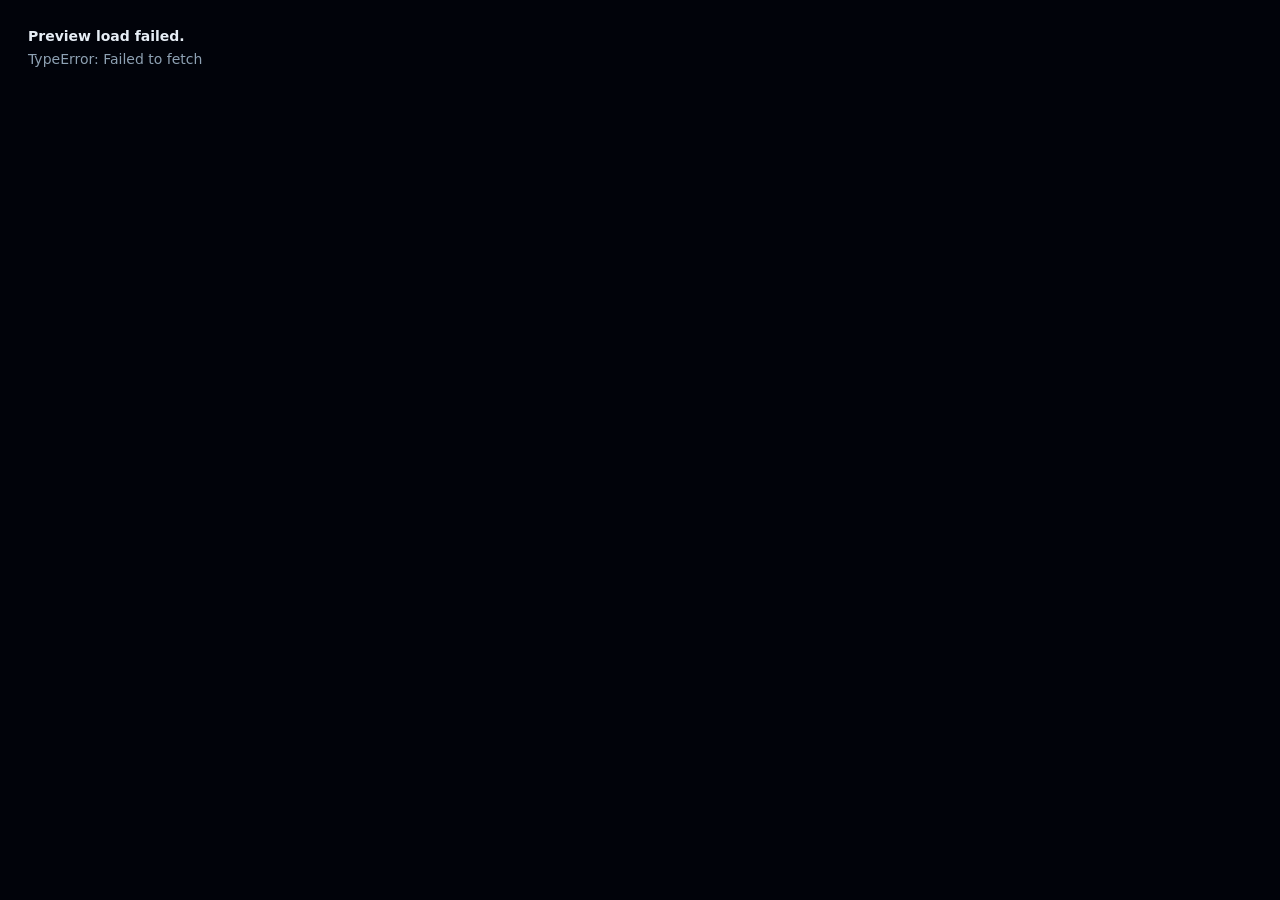
<file: bom-complexity-map/v0.2.13/index.html>
<!doctype html><html><head><meta charset="utf-8"><meta name="viewport" content="width=device-width,initial-scale=1"><title>Book of Mormon Complexity Map · Visual Preview v0.2.13</title><style>html,body{margin:0;background:#01030a;color:#dce7ef;font:14px system-ui}#boot{padding:2rem}</style></head><body><div id="boot">Loading v0.2.13 visual prototype…</div><script>(async()=>{try{const r=await fetch('https://book-of-mormon-complexity-map-visual-v0212-g4mvk754s.vercel.app/');if(!r.ok)throw new Error('v0.2.12 base '+r.status);const text=await r.text();const d=new DOMParser().parseFromString(text,'text/html');for(const l of d.head.querySelectorAll('link[rel="stylesheet"]')){const n=document.createElement('link');n.rel='stylesheet';n.href=l.href;document.head.appendChild(n)}for(const s of d.head.querySelectorAll('style')){const n=document.createElement('style');n.textContent=s.textContent;document.head.appendChild(n)}const scripts=[...d.body.querySelectorAll('script')].map(s=>({src:s.src,txt:s.src?'':s.textContent}));d.body.querySelectorAll('script').forEach(s=>s.remove());document.body.className=d.body.className;document.body.innerHTML=d.body.innerHTML;const sub=document.querySelector('.sub');if(sub)sub.textContent='VISUAL PREVIEW v0.2.13 · Internal consistency + Parry poetic forms';document.title='Book of Mormon Complexity Map · Visual Preview v0.2.13';async function run(o){await new Promise((ok,bad)=>{const s=document.createElement('script');if(o.src){s.src=o.src;s.onload=ok;s.onerror=bad}else{s.textContent=o.txt;ok()}document.body.appendChild(s)})}for(const s of scripts)await run(s);const patch=document.createElement('script');patch.textContent=`(function(){
  icGeometry=function(f,limit){
    const [a,b]=icOrderedEndpoints(f),span=Math.abs(b[0]-a[0]),mid=(a[0]+b[0])/2;
    const h=cv.clientHeight,w=cv.clientWidth,norm=Math.max(0,Math.min(1,span/Math.max(1,w*.72)));
    const baseLift=46+span*.245;
    const lift=Math.min(h*.565,baseLift*(1+.20*Math.pow(norm,3)));
    const ctrl=[mid,Math.max(20,Math.min(a[1],b[1])-lift)];
    const resolved=f[4]<=limit;
    const progress=resolved?1:Math.max(.025,Math.min(.995,(limit-f[3])/Math.max(1,f[4]-f[3])));
    return{p0:[a[0],a[1]-3],p1:ctrl,p2:[b[0],b[1]-3],resolved,progress,span};
  };
  slPoetry=function(limit){
    if(SL.poetry<=.003)return;
    const pm=poetryModel(limit),rv=slPhase(.48,.98)*SL.poetry;if(rv<=0)return;
    for(let i=0;i<pm.by.length;i++){
      let entries=pm.by[i].map((v,t)=>[t,v]).filter(x=>x[1]>0);if(!entries.length)continue;
      entries.sort((a,b)=>b[1]-a[1]);
      const p=pts[i],spread=Math.min(showIC?15:18,entries.length*(showIC?1.22:1.42)),den=Math.max(1,entries.length-1);
      entries.forEach(([t,v],j)=>{
        const norm=Math.log1p(v)/Math.log1p(pm.maxLine),xoff=entries.length===1?0:-spread/2+spread*j/den;
        const len=(showIC?13:25)+norm*(showIC?92:154),fam=PTYPEFAM[t],color=PCOL[fam];
        const context=selectedIC?.50:1,alpha=rv*context*(showIC?.72:1),x=p[0]+xoff,y0=p[1]+4,y1=y0+len;
        ctx.save();ctx.lineCap='round';ctx.globalCompositeOperation='source-over';ctx.strokeStyle=color;ctx.shadowColor=color;
        ctx.globalAlpha=alpha*(.05+.03*norm);ctx.lineWidth=2.15+1.45*norm;ctx.shadowBlur=7+4*norm;ctx.beginPath();ctx.moveTo(x,y0);ctx.lineTo(x,y1);ctx.stroke();
        ctx.globalAlpha=alpha*(.43+.22*norm);ctx.lineWidth=.50+.44*norm;ctx.shadowBlur=2;ctx.stroke();
        ctx.fillStyle=color;ctx.globalAlpha=alpha*(.15+.10*norm);ctx.shadowBlur=7;ctx.beginPath();ctx.arc(x,y1,2.25+.95*norm,0,Math.PI*2);ctx.fill();
        ctx.globalAlpha=alpha*(.88+.10*norm);ctx.shadowBlur=3.1;ctx.beginPath();ctx.arc(x,y1,.86+.58*norm,0,Math.PI*2);ctx.fill();
        ctx.fillStyle='rgba(255,255,255,.92)';ctx.globalAlpha=alpha*.72;ctx.shadowBlur=0;ctx.beginPath();ctx.arc(x,y1,.28+.15*norm,0,Math.PI*2);ctx.fill();ctx.restore();
      });
    }
  };
  const priorArc=slArc;
  slArc=function(g,color,state){
    priorArc(g,color,state);
    if(state!=='selected'&&state!=='hover')return;
    const s=g.resolved?null:splitQuad(g.p0,g.p1,g.p2,g.progress),end=g.resolved?g.p2:s[1];
    ctx.save();ctx.globalCompositeOperation='source-over';
    for(const p of [g.p0,end]){
      ctx.fillStyle=color;ctx.shadowColor=color;ctx.globalAlpha=state==='selected'?.34:.22;ctx.shadowBlur=13;ctx.beginPath();ctx.arc(p[0],p[1],3.1,0,Math.PI*2);ctx.fill();
      ctx.fillStyle='#F7FEFF';ctx.globalAlpha=state==='selected'?.96:.82;ctx.shadowBlur=4;ctx.beginPath();ctx.arc(p[0],p[1],1.05,0,Math.PI*2);ctx.fill();
    }
    ctx.restore();
  };
  draw();
})();`;document.body.appendChild(patch)}catch(e){document.body.innerHTML='<div style="padding:2rem;background:#01030a;color:#e6edf5;font:14px system-ui"><b>Preview load failed.</b><div style="margin-top:.5rem;color:#8ea1b3">'+String(e)+'</div></div>'}})();</script></body></html>
</file>
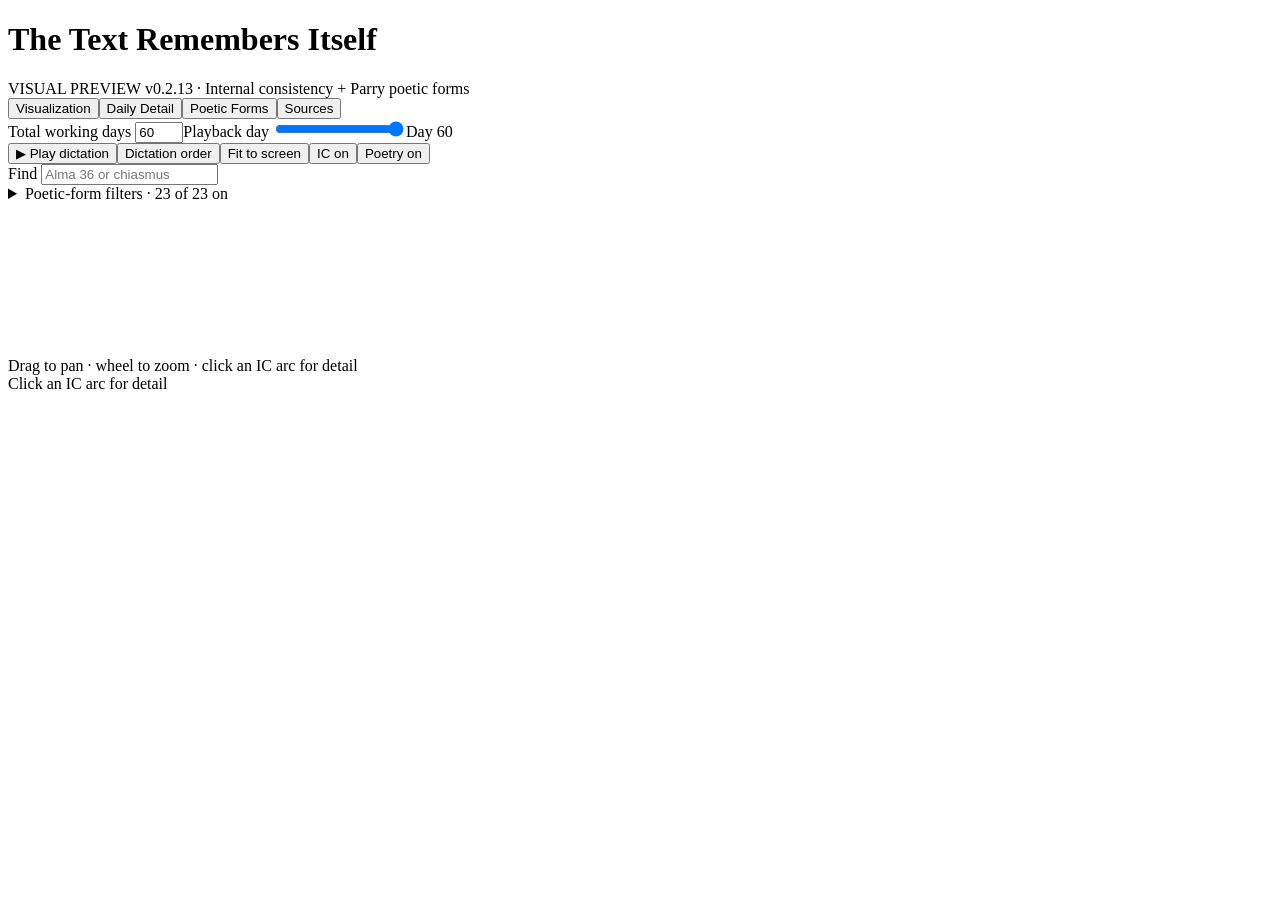
<file: bom-complexity-map/v0.2.13/standalone.html>
<!DOCTYPE html><html><head><meta charset="utf-8"/><meta content="width=device-width,initial-scale=1" name="viewport"/><title>Book of Mormon Complexity Map · Visual Preview v0.2.13</title><link href="https://book-of-mormon-complexity-map.vercel.app/styles.css" rel="stylesheet"/><link href="https://bom-v029-style.vercel.app/styles.css?v=029b" rel="stylesheet"/><link href="https://bom-v0210-visual.vercel.app/styles.css?v=0210a" rel="stylesheet"/><link rel="stylesheet" href="https://bom-v0212-style.vercel.app/v0212.css?v=0212"></head><body class="vis-active"><header><div><h1>The Text Remembers Itself</h1><div class="sub">VISUAL PREVIEW v0.2.13 · Internal consistency + Parry poetic forms</div></div><nav><button class="tab on" data-v="vis">Visualization</button><button class="tab" data-v="day">Daily Detail</button><button class="tab" data-v="forms">Poetic Forms</button><button class="tab" data-v="src">Sources</button></nav></header><main><section class="view" id="vis"><div class="controls"><label>Total working days <input id="days" max="85" min="30" type="number" value="60"/></label><label style="min-width:210px">Playback day <input id="dayrange" max="60" min="1" type="range" value="60"/><span id="daylab">Day 60</span></label><div><button id="play">▶ Play dictation</button><button class="on" id="order">Dictation order</button><button id="fit">Fit to screen</button><button class="on" id="ic">IC on</button><button class="on" id="pp">Poetry on</button></div><label>Find <input class="search" id="q" placeholder="Alma 36 or chiasmus"/></label></div><details class="formpanel"><summary>Poetic-form filters · <span id="formcount">23 of 23 on</span></summary><div class="filter-actions"><button id="formall" type="button">All forms</button><button id="formchi" type="button">Chiasmus only</button><button id="formnone" type="button">Clear all</button></div><div class="formgroups" id="formfilters"></div></details><div class="stage"><canvas id="cv"></canvas><div class="badge" id="hover">Drag to pan · wheel to zoom · click an IC arc for detail</div></div></section><section class="view" hidden id="day"><div class="controls"><label>Total working days <input id="ddays" max="85" min="30" type="number" value="60"/></label><label>Inspect day <input id="dday" max="60" min="1" type="number" value="60"/></label><label style="min-width:260px">Day <input id="drange" max="60" min="1" type="range" value="60"/></label></div><div class="stats" id="stats"></div><div class="grid"><div class="box"><h3>Modern chapters touched</h3><div id="chs"></div></div><div class="box"><h3>Poetic forms to craft that day</h3><div class="small">Each example shows a project-derived complexity level, Parry’s identified form/structure, and a concise topic or purpose summary of that specific passage. Complexity labels are a visualization heuristic, not a ranking supplied by Parry. Verse-position placement within a chapter remains estimated.</div><div id="pos"></div></div><div class="box"><h3 id="ichead">Open details to hold in mind today - (0)</h3><div id="ics"></div></div></div></section><section class="view" hidden id="forms"><div class="forms-intro"><div class="callout"><b>How to read this layer</b><div>The definitions and passage references come from Donald W. Parry’s index of poetic forms. “Compact” versus “extended/complex” is a visualization teaching heuristic based primarily on indexed passage span; it is not a complexity ranking supplied by Parry.</div></div><div class="callout"><b>Chiasmus weighting</b><div>Chiasmus is intentionally weighted far more heavily than the other forms. The score grows superlinearly with absolute span, then gets an additional chapter-coverage bonus. This makes large structures such as Alma 36 visually dominant.</div></div></div><div class="forms-grid" id="formcards"></div></section><section class="view" hidden id="src"><div class="box"><h3>Sources</h3><div class="small">Master source registry; individual records retain provenance.</div><div id="sources"></div></div></section></main><aside id="icDetailPanel" class="ic-detail-panel" aria-live="polite"><div id="icDetailEmpty" class="ic-detail-empty">Click an IC arc for detail</div><div id="icDetailContent" hidden><button id="closeICDetail" class="ic-detail-close" aria-label="Close detail">×</button><div id="icDetailType" class="ic-detail-type"></div><h2 id="icDetailTitle"></h2><div id="icDetailMeta" class="ic-detail-meta"></div><p id="icDetailSummary" class="ic-detail-summary"></p><div id="icDetailRefs" class="ic-detail-refs"></div><a id="icDetailSource" class="ic-detail-source" target="_blank" rel="noopener">Open source ↗</a></div></aside><script src="https://book-of-mormon-complexity-map.vercel.app/base.js"></script><script>X.C[42]=[1,14,1529,49794,51322,43,109];</script><script src="https://book-of-mormon-complexity-map.vercel.app/icA.js"></script><script src="https://book-of-mormon-complexity-map.vercel.app/icB.js"></script><script src="https://book-of-mormon-complexity-map.vercel.app/poetry0.js"></script><script src="https://book-of-mormon-complexity-map.vercel.app/poetry1.js"></script><script src="https://book-of-mormon-complexity-map.vercel.app/poetry2.js"></script><script src="https://book-of-mormon-complexity-map.vercel.app/poetry3.js"></script><script src="https://bom-v029-data.vercel.app/enrich0.js?v=029b"></script><script src="https://bom-v029-data.vercel.app/enrich1.js?v=029b"></script><script src="https://book-of-mormon-complexity-map.vercel.app/app.js"></script><script src="https://bom-v029-patch.vercel.app/patch-ui.js?v=029b"></script><script src="https://bom-v029-patch.vercel.app/patch-day.js?v=029b"></script><script src="https://bom-v0210-visual.vercel.app/patch-luma.js?v=0210a"></script><script src="https://bom-v0212-render.vercel.app/v0212-render.js?v=0212"></script>
<script src="https://bom-v0212-interact.vercel.app/v0212-interact.js?v=0212"></script>
<script>/* Book of Mormon Complexity Map v0.2.13 — refinement pass */
(function(){
  icGeometry=function(f,limit){
    const [a,b]=icOrderedEndpoints(f),span=Math.abs(b[0]-a[0]),mid=(a[0]+b[0])/2;
    const h=cv.clientHeight,w=cv.clientWidth,norm=Math.max(0,Math.min(1,span/Math.max(1,w*.72)));
    const baseLift=46+span*.245;
    const lift=Math.min(h*.565,baseLift*(1+.20*Math.pow(norm,3)));
    const ctrl=[mid,Math.max(20,Math.min(a[1],b[1])-lift)];
    const resolved=f[4]<=limit;
    const progress=resolved?1:Math.max(.025,Math.min(.995,(limit-f[3])/Math.max(1,f[4]-f[3])));
    return{p0:[a[0],a[1]-3],p1:ctrl,p2:[b[0],b[1]-3],resolved,progress,span};
  };

  slPoetry=function(limit){
    if(SL.poetry<=.003)return;
    const pm=poetryModel(limit),rv=slPhase(.48,.98)*SL.poetry;if(rv<=0)return;
    for(let i=0;i<pm.by.length;i++){
      let entries=pm.by[i].map((v,t)=>[t,v]).filter(x=>x[1]>0);if(!entries.length)continue;
      entries.sort((a,b)=>b[1]-a[1]);
      const p=pts[i],spread=Math.min(showIC?15:18,entries.length*(showIC?1.22:1.42)),den=Math.max(1,entries.length-1);
      entries.forEach(([t,v],j)=>{
        const norm=Math.log1p(v)/Math.log1p(pm.maxLine),xoff=entries.length===1?0:-spread/2+spread*j/den;
        const len=(showIC?13:25)+norm*(showIC?92:154),fam=PTYPEFAM[t],color=PCOL[fam];
        const context=selectedIC?.50:1,alpha=rv*context*(showIC?.72:1),x=p[0]+xoff,y0=p[1]+4,y1=y0+len;
        ctx.save();ctx.lineCap='round';ctx.globalCompositeOperation='source-over';ctx.strokeStyle=color;ctx.shadowColor=color;
        ctx.globalAlpha=alpha*(.05+.03*norm);ctx.lineWidth=2.15+1.45*norm;ctx.shadowBlur=7+4*norm;ctx.beginPath();ctx.moveTo(x,y0);ctx.lineTo(x,y1);ctx.stroke();
        ctx.globalAlpha=alpha*(.43+.22*norm);ctx.lineWidth=.50+.44*norm;ctx.shadowBlur=2;ctx.stroke();
        ctx.fillStyle=color;ctx.globalAlpha=alpha*(.15+.10*norm);ctx.shadowBlur=7;ctx.beginPath();ctx.arc(x,y1,2.25+.95*norm,0,Math.PI*2);ctx.fill();
        ctx.globalAlpha=alpha*(.88+.10*norm);ctx.shadowBlur=3.1;ctx.beginPath();ctx.arc(x,y1,.86+.58*norm,0,Math.PI*2);ctx.fill();
        ctx.fillStyle='rgba(255,255,255,.92)';ctx.globalAlpha=alpha*.72;ctx.shadowBlur=0;ctx.beginPath();ctx.arc(x,y1,.28+.15*norm,0,Math.PI*2);ctx.fill();
        ctx.restore();
      });
    }
  };

  const priorArc=slArc;
  slArc=function(g,color,state){
    priorArc(g,color,state);
    if(state!=='selected'&&state!=='hover')return;
    const s=g.resolved?null:splitQuad(g.p0,g.p1,g.p2,g.progress),end=g.resolved?g.p2:s[1];
    ctx.save();ctx.globalCompositeOperation='source-over';
    for(const p of [g.p0,end]){
      ctx.fillStyle=color;ctx.shadowColor=color;ctx.globalAlpha=state==='selected'?.34:.22;ctx.shadowBlur=13;ctx.beginPath();ctx.arc(p[0],p[1],3.1,0,Math.PI*2);ctx.fill();
      ctx.fillStyle='#F7FEFF';ctx.globalAlpha=state==='selected'?.96:.82;ctx.shadowBlur=4;ctx.beginPath();ctx.arc(p[0],p[1],1.05,0,Math.PI*2);ctx.fill();
    }
    ctx.restore();
  };
  draw();
})();</script></body></html>
</file>
